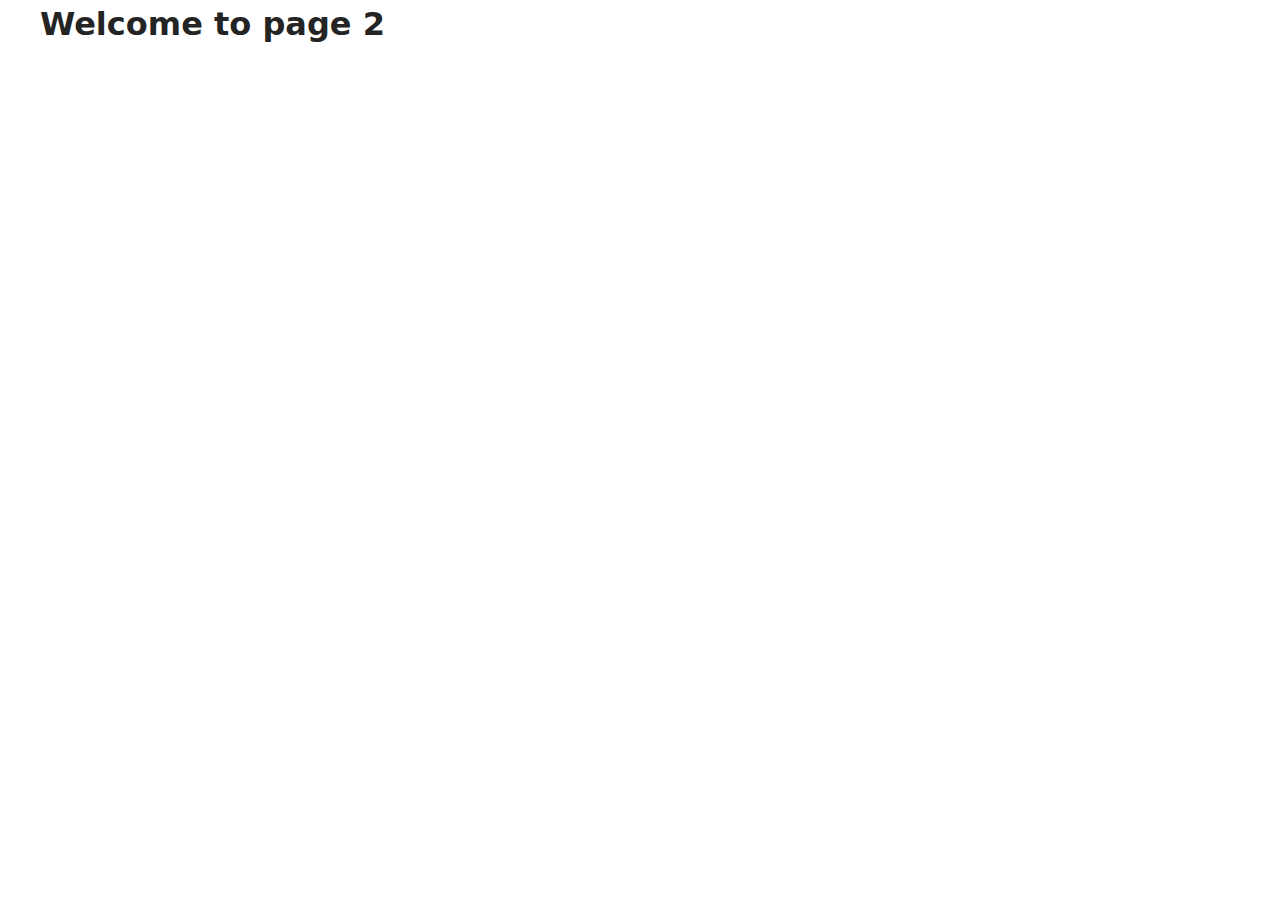
<file: src/1-gallery.html>
<!DOCTYPE html>
<html lang="en">
  <head>
    <meta charset="UTF-8" />
    <meta http-equiv="X-UA-Compatible" content="IE=edge" />
    <meta name="viewport" content="width=device-width, initial-scale=1.0" />
    <title>Page 2</title>
    <link rel="stylesheet" href="./css/styles.css" />
  </head>
  <body>
    <load
      src="./partials/header.html"
      icon-path="./img/sprite.svg#logo"
      highlight-act="active"
    />

    <main>
      <div class="container">
        <h1 class="main-title">
          <span class="main-title-gradient">Welcome</span> to page 2
        </h1>
        <load src="./partials/back-link.html" />
      </div>
    </main>

    <load src="./partials/footer.html" />
  </body>
</html>
</file>
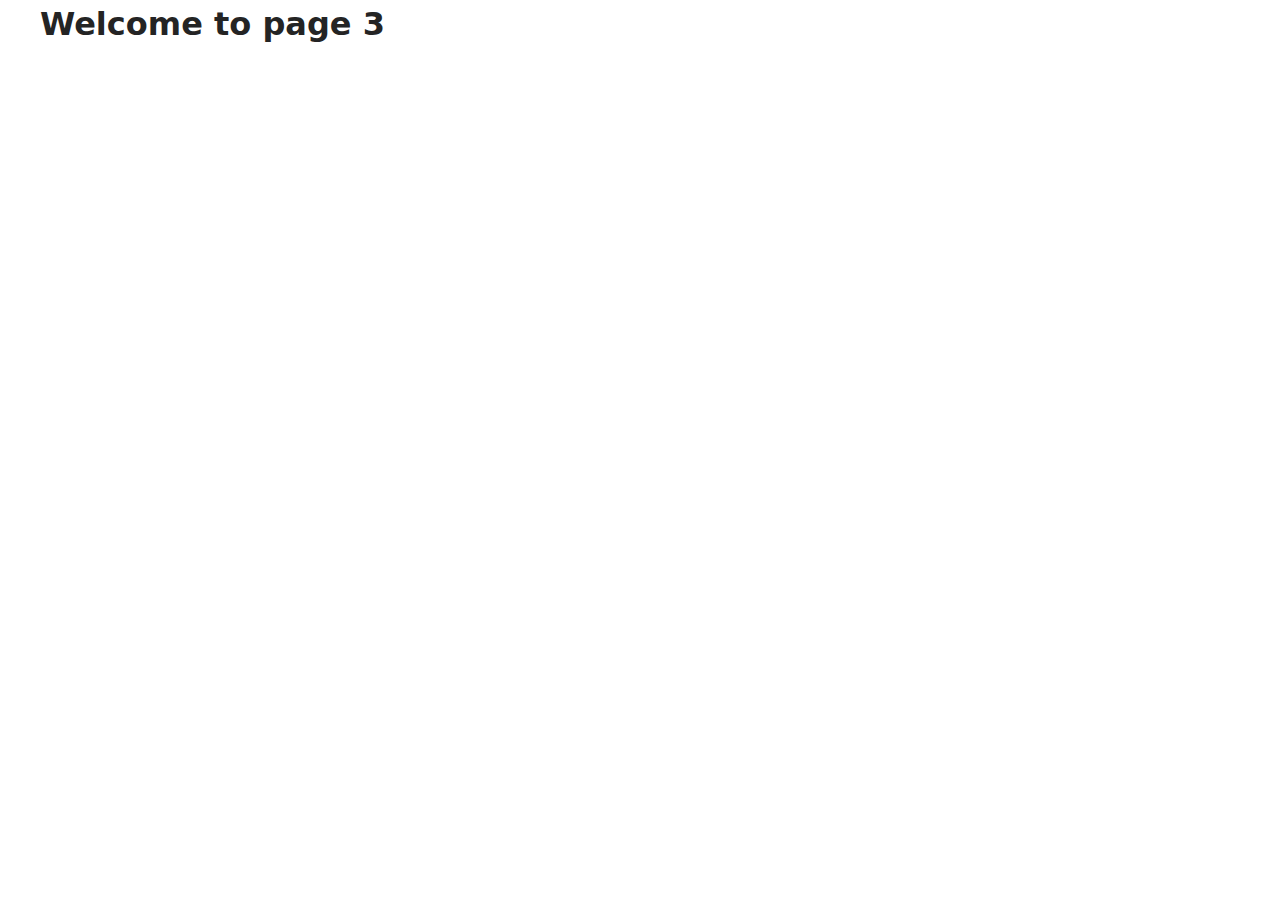
<file: src/2-form.html>
<!DOCTYPE html>
<html lang="en">
  <head>
    <meta charset="UTF-8" />
    <meta http-equiv="X-UA-Compatible" content="IE=edge" />
    <meta name="viewport" content="width=device-width, initial-scale=1.0" />
    <title>Page 3</title>
    <link rel="stylesheet" href="./css/styles.css" />
  </head>
  <body>
    <load
      src="./partials/header.html"
      icon-path="./img/sprite.svg#logo"
      highlight-curr="active"
    />

    <main>
      <div class="container">
        <h1 class="main-title">
          <span class="main-title-gradient">Welcome</span> to page 3
        </h1>
        <load src="./partials/back-link.html" />
      </div>
    </main>

    <load src="./partials/footer.html" />
  </body>
</html>
</file>
<file: src/css/styles.css>
/**
  |============================
  | include css partials with
  | default @import url()
  |============================
*/
/* Common styles */
@import url('./reset.css');
@import url('./base.css');
@import url('./container.css');
@import url('./animations.css');

/* Sections style */
@import url('./header.css');
@import url('./badges.css');
@import url('./back-link.css');
@import url('./gallery.css');
</file>
